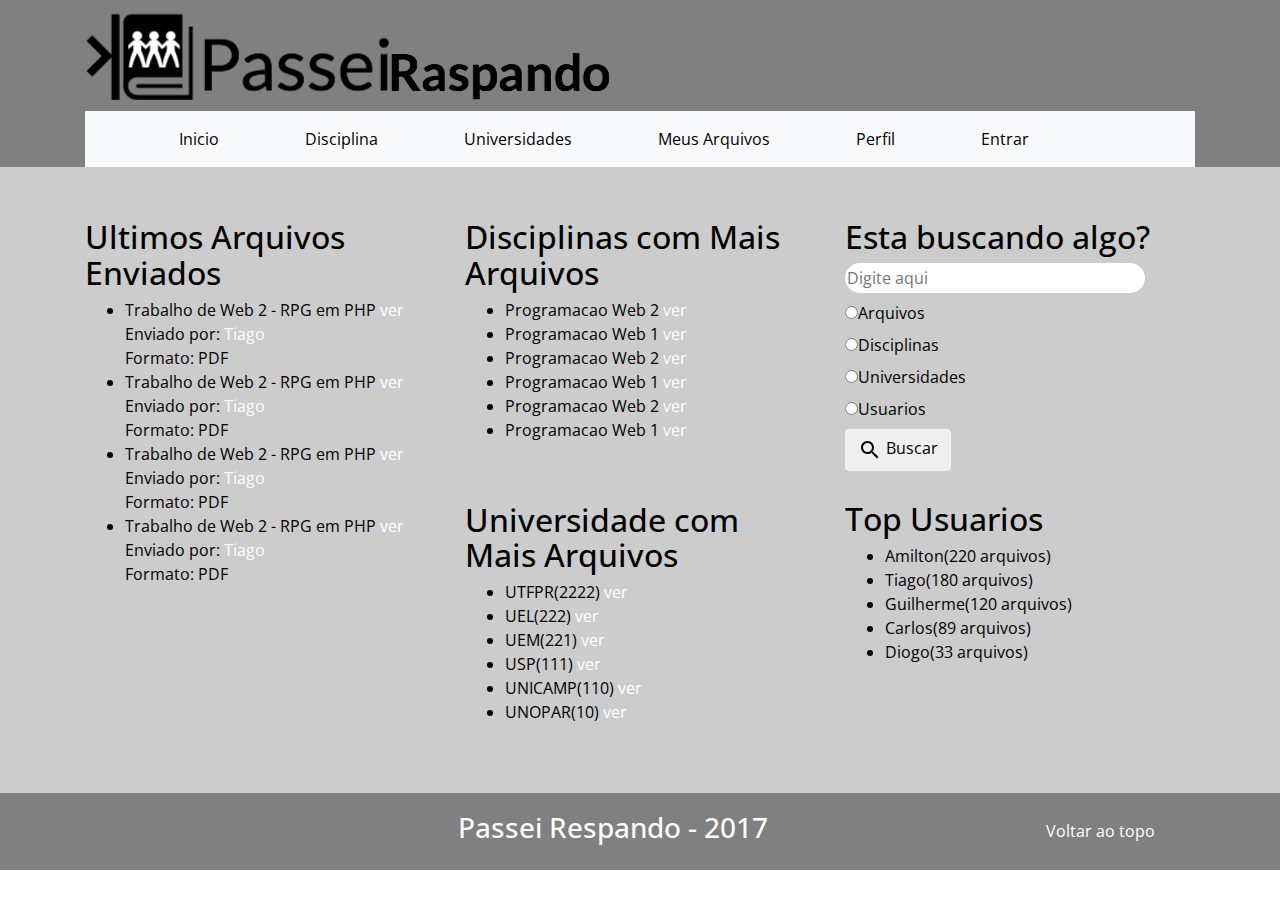
<file: telas/index.html>
<!DOCTYPE html>
<html>
<head>
	<meta charset="utf-8">
	<meta http-equiv="X-UA-Compatible" content="IE=edge">
	<title>Inicio</title>
	<link rel="stylesheet" href="../css/style.css">
	<link href="../node_modules/bootstrap/dist/css/bootstrap.min.css" rel="stylesheet">
	<link href="https://fonts.googleapis.com/css?family=Open+Sans" rel="stylesheet">

</head>
<body>
	<header id="header">
		<div class="container">
			<img src="../assets/images/logotipo-passei-raspando.png">
			<section >
				<nav class="navbar navbar-expand-lg navbar-light bg-light">
					<button class="navbar-toggler" type="button" data-toggle="collapse" data-target="#navbarSupportedContent" aria-controls="navbarSupportedContent" aria-expanded="false" aria-label="Toggle navigation">
        				<span class="navbar-toggler-icon"></span>
        			</button>
					<div class="collapse navbar-collapse" id="navbarSupportedContent">
        				<ul class="navbar-nav mr-auto">
				            <li class="nav-item active">
				            	<a class="nav-link" href="index.html">Inicio <span class="sr-only">(current)</span></a>
				            </li>
				            <li class="nav-item active">
				            	<a class="nav-link" href="disciplinas.html">Disciplina <span class="sr-only">(current)</span></a>
				            </li>
				            <li class="nav-item active">
				            	<a class="nav-link" href="universidades.html">Universidades <span class="sr-only">(current)</span></a>
				            </li>
				            <li class="nav-item active">
				            	<a class="nav-link" href="arquivos.html">Meus Arquivos <span class="sr-only">(current)</span></a>
				            </li>
				            <li class="nav-item active">
				            	<a class="nav-link" href="perfil.html">Perfil <span class="sr-only">(current)</span></a>
				            </li>
				            <li class="nav-item active">
				            	<a class="nav-link" href="login.html">Entrar <span class="sr-only">(current)</span></a>
				            </li>
        				</ul>
        			</div>
    			</nav>
			</section>
		</div>
	</header>

	<section id="miolo">
		<div class="container">
			<div class="row">
				<div class="col-lg-4" id="left">
						<h2>Ultimos Arquivos Enviados</h2>
						<ul>
							<li>Trabalho de Web 2 - RPG em PHP <a href="">ver</a>
								Enviado por: <a href="">Tiago</a>
								</br>Formato: PDF
							</li>
							<li>Trabalho de Web 2 - RPG em PHP <a href="">ver</a>
								Enviado por: <a href="">Tiago</a>
								</br>Formato: PDF
							</li>
							<li>Trabalho de Web 2 - RPG em PHP <a href="">ver</a>
								Enviado por: <a href="">Tiago</a>
								</br>Formato: PDF
							</li>
							<li>Trabalho de Web 2 - RPG em PHP <a href="">ver</a>
								Enviado por: <a href="">Tiago</a>
								</br>Formato: PDF
							</li>
						</ul>
				</div>
				<div class="col-lg-4" id="middle">
						<h2>Disciplinas com Mais Arquivos</h2>
						<ul>
							<li>Programacao Web 2 <a href="">ver</a></li>
							<li>Programacao Web 1 <a href="">ver</a></li>
							<li>Programacao Web 2 <a href="">ver</a></li>
							<li>Programacao Web 1 <a href="">ver</a></li>
							<li>Programacao Web 2 <a href="">ver</a></li>
							<li>Programacao Web 1 <a href="">ver</a></li>
						</ul>
						<h2 class="under-text1">Universidade com Mais Arquivos</h2>
						<ul>
							<li>UTFPR(2222) <a href="">ver</a></li>
							<li>UEL(222) <a href="">ver</a></li>
							<li>UEM(221) <a href="">ver</a></li>
							<li>USP(111) <a href="">ver</a></li>
							<li>UNICAMP(110) <a href="">ver</a></li>
							<li>UNOPAR(10) <a href="">ver</a></li>
						</ul>
				</div>
				<div class="col-lg-4" id="right">
						<h2>Esta buscando algo?</h2>
						<form class="navbar-search pull-left">
	  						<input type="text" class="search-query" placeholder="Digite aqui">
						</form>

						<div class="radio">
	  						<label><input type="radio" name="optradio">Arquivos</label>
						</div>
						<div class="radio">
	  						<label><input type="radio" name="optradio">Disciplinas</label>
						</div>
						<div class="radio">
	  						<label><input type="radio" name="optradio">Universidades</label>
						</div>
						<div class="radio">
	  						<label><input type="radio" name="optradio">Usuarios</label>
						</div>
						<button type="button" class="btn btn-default"><img src="../assets/svgs/busca.svg">  Buscar</button>
						<h2 class="under-text2">Top Usuarios</h2>
						<ul>
							<li>Amilton(220 arquivos)</li>
							<li>Tiago(180 arquivos)</li>
							<li>Guilherme(120 arquivos)</li>
							<li>Carlos(89 arquivos)</li>
							<li>Diogo(33 arquivos)</li>
						</ul>
				</div>
			</div>
		</div>
	</section>

	<footer>
		<div class="container">
			<div id="pe">
				<h3 id="footer-text">Passei Respando - 2017</h3>
				<a href="" id="go-top">Voltar ao topo</a>
			</div>
		</div>
	</footer>
</body>
</html>
</file>
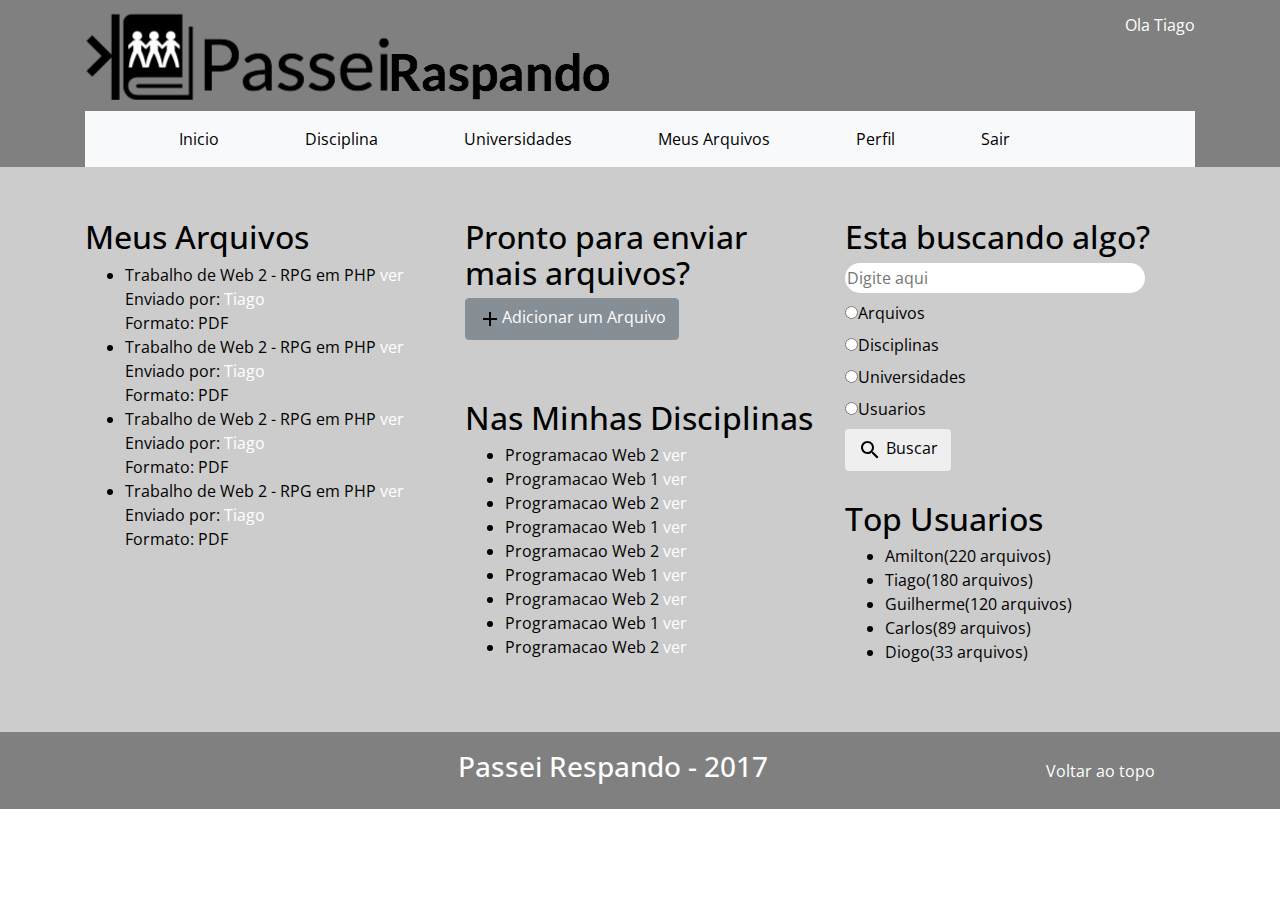
<file: telas/arquivos.html>
<!DOCTYPE html>
<html>
<head>
	<meta charset="utf-8">
	<meta http-equiv="X-UA-Compatible" content="IE=edge">
	<title>Universidades</title>
	<link rel="stylesheet" href="../css/style.css">
	<link href="../node_modules/bootstrap/dist/css/bootstrap.min.css" rel="stylesheet">
	<link href="https://fonts.googleapis.com/css?family=Open+Sans" rel="stylesheet">

</head>
<body>
	<header id="header">
		<div class="container">
			<img src="../assets/images/logotipo-passei-raspando.png">
			<p id="user">Ola Tiago</p>
			<section >
				<nav class="navbar navbar-expand-lg navbar-light bg-light">
					<button class="navbar-toggler" type="button" data-toggle="collapse" data-target="#navbarSupportedContent" aria-controls="navbarSupportedContent" aria-expanded="false" aria-label="Toggle navigation">
        				<span class="navbar-toggler-icon"></span>
        			</button>
					<div class="collapse navbar-collapse" id="navbarSupportedContent">
        				<ul class="navbar-nav mr-auto">
				            <li class="nav-item active">
				            	<a class="nav-link" href="index.html">Inicio <span class="sr-only">(current)</span></a>
				            </li>
				            <li class="nav-item active">
				            	<a class="nav-link" href="disciplinas.html">Disciplina <span class="sr-only">(current)</span></a>
				            </li>
				            <li class="nav-item active">
				            	<a class="nav-link" href="universidades.html">Universidades <span class="sr-only">(current)</span></a>
				            </li>
				            <li class="nav-item active">
				            	<a class="nav-link" href="arquivos.html">Meus Arquivos <span class="sr-only">(current)</span></a>
				            </li>
				            <li class="nav-item active">
				            	<a class="nav-link" href="perfil.html">Perfil <span class="sr-only">(current)</span></a>
				            </li>
				            <li class="nav-item active">
				            	<a class="nav-link" href="login.html">Sair <span class="sr-only">(current)</span></a>
				            </li>
        				</ul>
        			</div>
    			</nav>
			</section>
		</div>
	</header>

	<section id="miolo">
		<div class="container">
			<div class="row">
				<div class="col-lg-4" id="left">
					<h2>Meus Arquivos</h2>
						<ul>
							<li>Trabalho de Web 2 - RPG em PHP <a href="">ver</a>
								Enviado por: <a href="">Tiago</a>
								</br>Formato: PDF
							</li>
							<li>Trabalho de Web 2 - RPG em PHP <a href="">ver</a>
								Enviado por: <a href="">Tiago</a>
								</br>Formato: PDF
							</li>
							<li>Trabalho de Web 2 - RPG em PHP <a href="">ver</a>
								Enviado por: <a href="">Tiago</a>
								</br>Formato: PDF
							</li>
							<li>Trabalho de Web 2 - RPG em PHP <a href="">ver</a>
								Enviado por: <a href="">Tiago</a>
								</br>Formato: PDF
							</li>
						</ul>
				</div>
				<div class="col-lg-4" id="middle">
						<h2>Pronto para enviar mais arquivos?</h2>
						<button type="button" class="btn btn-secondary"><img src="../assets/svgs/adicionar.svg">Adicionar um Arquivo</button>
						<h2 class="under-text1">Nas Minhas Disciplinas</h2>
						<ul>
							<li>Programacao Web 2 <a href="">ver</a></li>
							<li>Programacao Web 1 <a href="">ver</a></li>
							<li>Programacao Web 2 <a href="">ver</a></li>
							<li>Programacao Web 1 <a href="">ver</a></li>
							<li>Programacao Web 2 <a href="">ver</a></li>
							<li>Programacao Web 1 <a href="">ver</a></li>
							<li>Programacao Web 2 <a href="">ver</a></li>
							<li>Programacao Web 1 <a href="">ver</a></li>
							<li>Programacao Web 2 <a href="">ver</a></li>
						</ul>
				</div>
				<div class="col-lg-4" id="right">
						<h2>Esta buscando algo?</h2>
						<form class="navbar-search pull-left">
	  						<input type="text" class="search-query" placeholder="Digite aqui">
						</form>

						<div class="radio">
	  						<label><input type="radio" name="optradio">Arquivos</label>
						</div>
						<div class="radio">
	  						<label><input type="radio" name="optradio">Disciplinas</label>
						</div>
						<div class="radio">
	  						<label><input type="radio" name="optradio">Universidades</label>
						</div>
						<div class="radio">
	  						<label><input type="radio" name="optradio">Usuarios</label>
						</div>
						<button type="button" class="btn btn-default"><img src="../assets/svgs/busca.svg">  Buscar</button>
						<h2 class="under-text2">Top Usuarios</h2>
						<ul>
							<li>Amilton(220 arquivos)</li>
							<li>Tiago(180 arquivos)</li>
							<li>Guilherme(120 arquivos)</li>
							<li>Carlos(89 arquivos)</li>
							<li>Diogo(33 arquivos)</li>
						</ul>
				</div>
			</div>
		</div>
	</section>

	<footer>
		<div class="container">
			<div id="pe">
				<h3 id="footer-text">Passei Respando - 2017</h3>
				<a href="" id="go-top">Voltar ao topo</a>
			</div>
		</div>
	</footer>
</body>
</html>
</file>
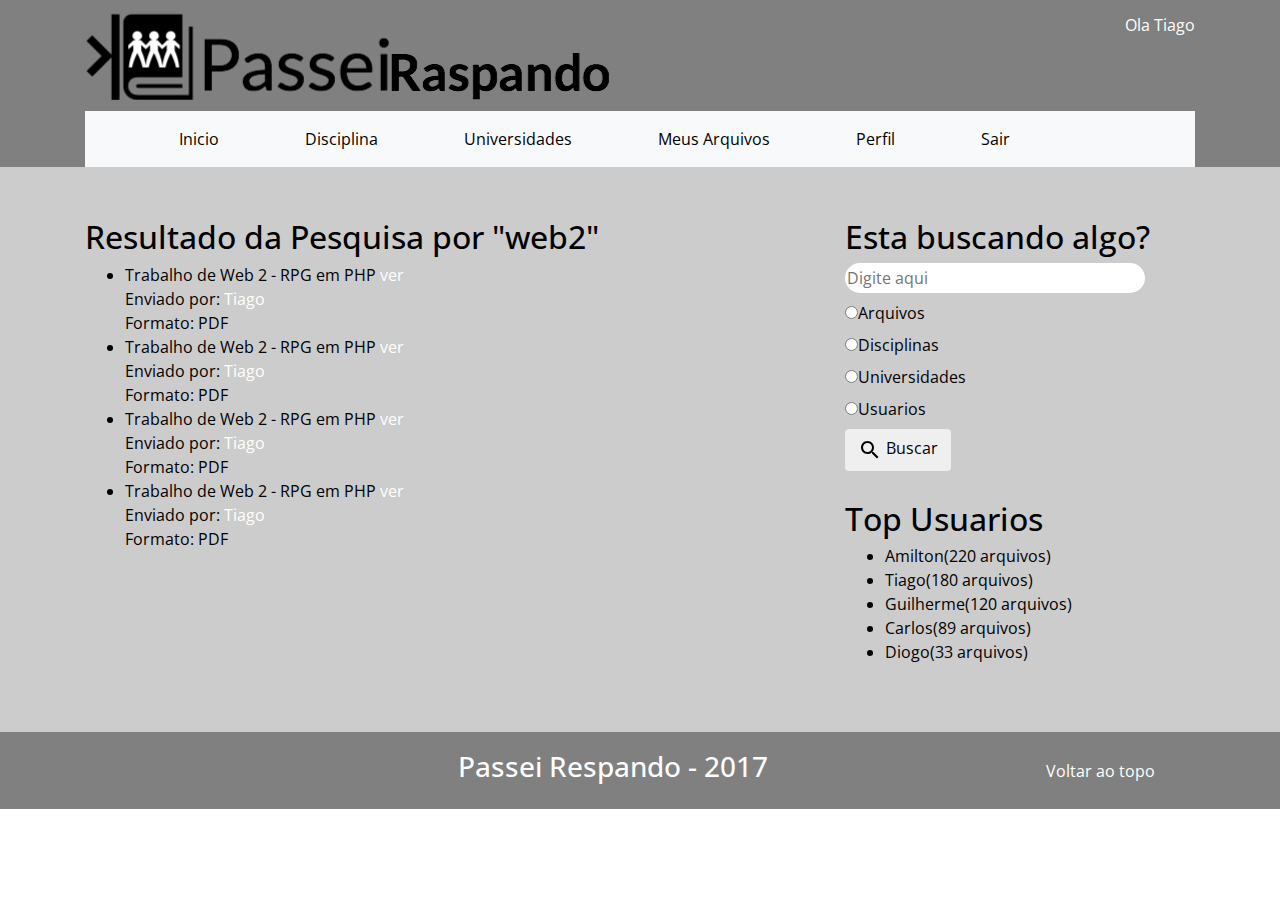
<file: telas/busca.html>
<!DOCTYPE html>
<html>
<head>
	<meta charset="utf-8">
	<meta http-equiv="X-UA-Compatible" content="IE=edge">
	<title>Busca</title>
	<link rel="stylesheet" href="../css/style.css">
	<link href="../node_modules/bootstrap/dist/css/bootstrap.min.css" rel="stylesheet">
	<link href="https://fonts.googleapis.com/css?family=Open+Sans" rel="stylesheet">

</head>
<body>
	<header id="header">
		<div class="container">
			<img src="../assets/images/logotipo-passei-raspando.png">
			<p id="user">Ola Tiago</p>
			<section >
				<nav class="navbar navbar-expand-lg navbar-light bg-light">
					<button class="navbar-toggler" type="button" data-toggle="collapse" data-target="#navbarSupportedContent" aria-controls="navbarSupportedContent" aria-expanded="false" aria-label="Toggle navigation">
        				<span class="navbar-toggler-icon"></span>
        			</button>
					<div class="collapse navbar-collapse" id="navbarSupportedContent">
        				<ul class="navbar-nav mr-auto">
				            <li class="nav-item active">
				            	<a class="nav-link" href="index.html">Inicio <span class="sr-only">(current)</span></a>
				            </li>
				            <li class="nav-item active">
				            	<a class="nav-link" href="disciplinas.html">Disciplina <span class="sr-only">(current)</span></a>
				            </li>
				            <li class="nav-item active">
				            	<a class="nav-link" href="universidades.html">Universidades <span class="sr-only">(current)</span></a>
				            </li>
				            <li class="nav-item active">
				            	<a class="nav-link" href="arquivos.html">Meus Arquivos <span class="sr-only">(current)</span></a>
				            </li>
				            <li class="nav-item active">
				            	<a class="nav-link" href="perfil.html">Perfil <span class="sr-only">(current)</span></a>
				            </li>
				            <li class="nav-item active">
				            	<a class="nav-link" href="login.html">Sair <span class="sr-only">(current)</span></a>
				            </li>
        				</ul>
        			</div>
    			</nav>
			</section>
		</div>
	</header>

	<section id="miolo">
		<div class="container">
			<div class="row">
				<div class="col-lg-8" id="left">
					<h2>Resultado da Pesquisa por "web2"</h2>
						<ul>
							<li>Trabalho de Web 2 - RPG em PHP <a href="">ver</a>
								</br>Enviado por: <a href="">Tiago</a>
								</br>Formato: PDF
							</li>
							<li>Trabalho de Web 2 - RPG em PHP <a href="">ver</a>
								</br>Enviado por: <a href="">Tiago</a>
								</br>Formato: PDF
							</li>
							<li>Trabalho de Web 2 - RPG em PHP <a href="">ver</a>
								</br>Enviado por: <a href="">Tiago</a>
								</br>Formato: PDF
							</li>
							<li>Trabalho de Web 2 - RPG em PHP <a href="">ver</a>
								</br>Enviado por: <a href="">Tiago</a>
								</br>Formato: PDF
							</li>
						</ul>
				</div>
				<div class="col-lg-4" id="right">
						<h2>Esta buscando algo?</h2>
						<form class="navbar-search pull-left">
	  						<input type="text" class="search-query" placeholder="Digite aqui">
						</form>

						<div class="radio">
	  						<label><input type="radio" name="optradio">Arquivos</label>
						</div>
						<div class="radio">
	  						<label><input type="radio" name="optradio">Disciplinas</label>
						</div>
						<div class="radio">
	  						<label><input type="radio" name="optradio">Universidades</label>
						</div>
						<div class="radio">
	  						<label><input type="radio" name="optradio">Usuarios</label>
						</div>
						<button type="button" class="btn btn-default"><img src="../assets/svgs/busca.svg">  Buscar</button>
						<h2 class="under-text2">Top Usuarios</h2>
						<ul>
							<li>Amilton(220 arquivos)</li>
							<li>Tiago(180 arquivos)</li>
							<li>Guilherme(120 arquivos)</li>
							<li>Carlos(89 arquivos)</li>
							<li>Diogo(33 arquivos)</li>
						</ul>
				</div>
			</div>
		</div>
	</section>

	<footer>
		<div class="container">
			<div id="pe">
				<h3 id="footer-text">Passei Respando - 2017</h3>
				<a href="" id="go-top">Voltar ao topo</a>
			</div>
		</div>
	</footer>
</body>
</html>
</file>
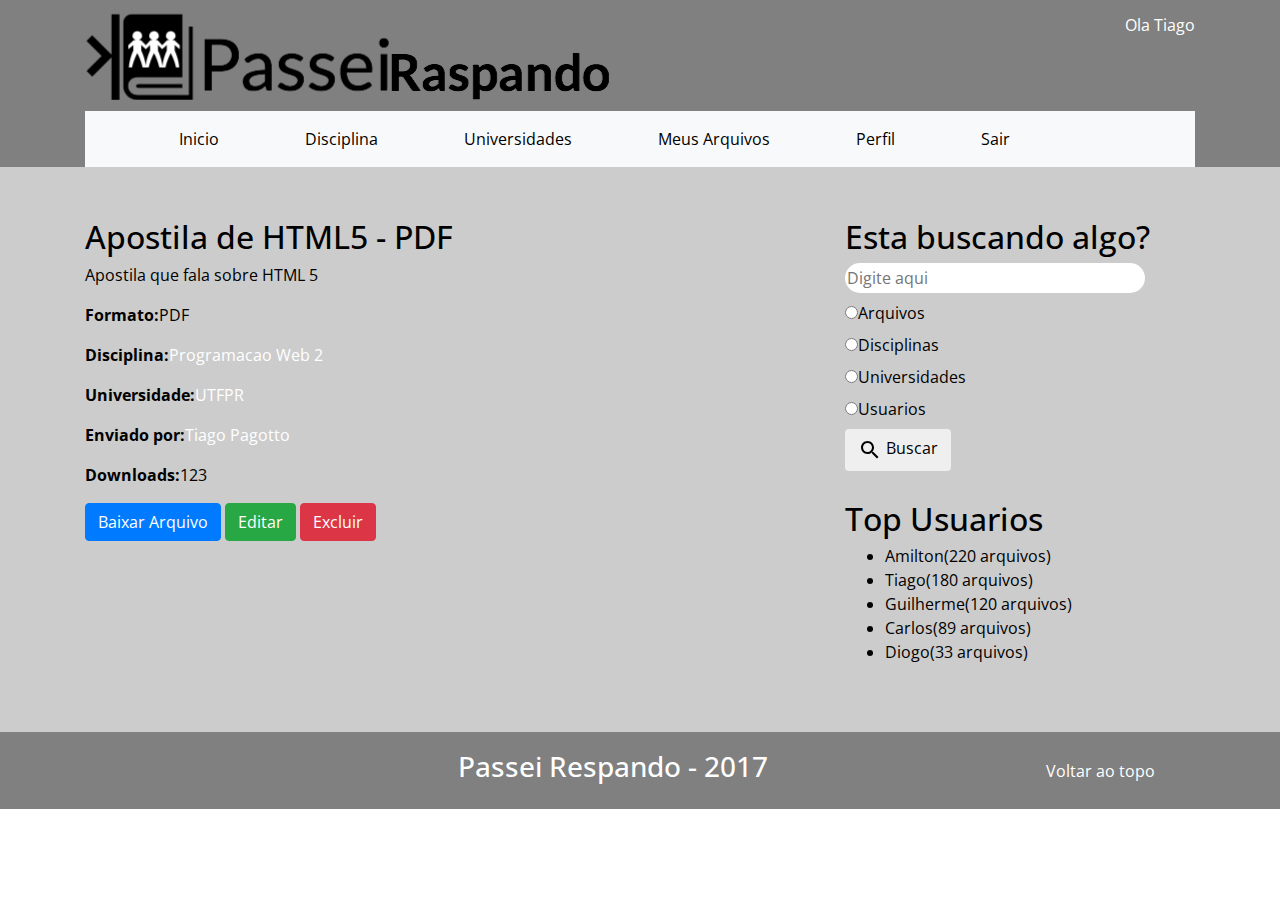
<file: telas/detalhe_arquivo.html>
<!DOCTYPE html>
<html>
<head>
	<meta charset="utf-8">
	<meta http-equiv="X-UA-Compatible" content="IE=edge">
	<title>Detalhes Arquivos</title>
	<link rel="stylesheet" href="../css/style.css">
	<link href="../node_modules/bootstrap/dist/css/bootstrap.min.css" rel="stylesheet">
	<link href="https://fonts.googleapis.com/css?family=Open+Sans" rel="stylesheet">

</head>
<body>
	<header id="header">
		<div class="container">
			<img src="../assets/images/logotipo-passei-raspando.png">
			<p id="user">Ola Tiago</p>
			<section >
				<nav class="navbar navbar-expand-lg navbar-light bg-light">
					<button class="navbar-toggler" type="button" data-toggle="collapse" data-target="#navbarSupportedContent" aria-controls="navbarSupportedContent" aria-expanded="false" aria-label="Toggle navigation">
        				<span class="navbar-toggler-icon"></span>
        			</button>
					<div class="collapse navbar-collapse" id="navbarSupportedContent">
        				<ul class="navbar-nav mr-auto">
				            <li class="nav-item active">
				            	<a class="nav-link" href="index.html">Inicio <span class="sr-only">(current)</span></a>
				            </li>
				            <li class="nav-item active">
				            	<a class="nav-link" href="disciplinas.html">Disciplina <span class="sr-only">(current)</span></a>
				            </li>
				            <li class="nav-item active">
				            	<a class="nav-link" href="universidades.html">Universidades <span class="sr-only">(current)</span></a>
				            </li>
				            <li class="nav-item active">
				            	<a class="nav-link" href="arquivos.html">Meus Arquivos <span class="sr-only">(current)</span></a>
				            </li>
				            <li class="nav-item active">
				            	<a class="nav-link" href="perfil.html">Perfil <span class="sr-only">(current)</span></a>
				            </li>
				            <li class="nav-item active">
				            	<a class="nav-link" href="login.html">Sair <span class="sr-only">(current)</span></a>
				            </li>
        				</ul>
        			</div>
    			</nav>
			</section>
		</div>
	</header>

	<section id="miolo">
		<div class="container">
			<div class="row">
				<div class="col-lg-8" id="left">
					<h2>Apostila de HTML5 - PDF</h2>
					<p>Apostila que fala sobre HTML 5</p>
					<p><b>Formato:</b>PDF</p>
					<p><b>Disciplina:</b><a href="">Programacao Web 2</a></p>
					<p><b>Universidade:</b><a href="">UTFPR</a></p>
					<p><b>Enviado por:</b><a href="">Tiago Pagotto</a></p>
					<p><b>Downloads:</b>123</p>
					<button type="button" class="btn btn-primary">Baixar Arquivo</button>
					<button type="button" class="btn btn-success">Editar</button>
					<button type="button" class="btn btn-danger">Excluir</button>
				</div>
				<div class="col-lg-4" id="right">
						<h2>Esta buscando algo?</h2>
						<form class="navbar-search pull-left">
	  						<input type="text" class="search-query" placeholder="Digite aqui">
						</form>

						<div class="radio">
	  						<label><input type="radio" name="optradio">Arquivos</label>
						</div>
						<div class="radio">
	  						<label><input type="radio" name="optradio">Disciplinas</label>
						</div>
						<div class="radio">
	  						<label><input type="radio" name="optradio">Universidades</label>
						</div>
						<div class="radio">
	  						<label><input type="radio" name="optradio">Usuarios</label>
						</div>
						<button type="button" class="btn btn-default"><img src="../assets/svgs/busca.svg">  Buscar</button>
						<h2 class="under-text2">Top Usuarios</h2>
						<ul>
							<li>Amilton(220 arquivos)</li>
							<li>Tiago(180 arquivos)</li>
							<li>Guilherme(120 arquivos)</li>
							<li>Carlos(89 arquivos)</li>
							<li>Diogo(33 arquivos)</li>
						</ul>
				</div>
			</div>
		</div>
	</section>

	<footer>
		<div class="container">
			<div id="pe">
				<h3 id="footer-text">Passei Respando - 2017</h3>
				<a href="" id="go-top">Voltar ao topo</a>
			</div>
		</div>
	</footer>
</body>
</html>
</file>
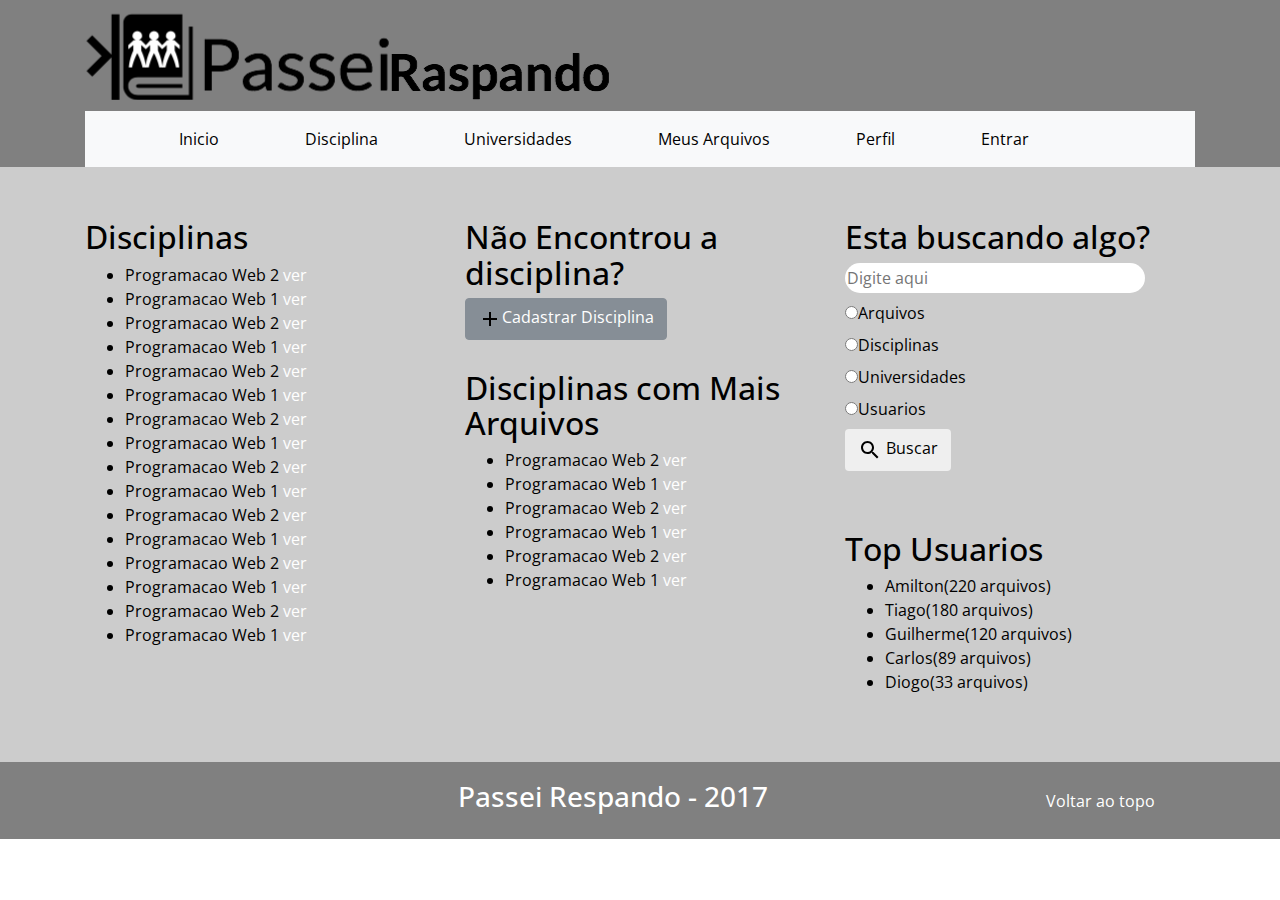
<file: telas/disciplinas.html>
<!DOCTYPE html>
<html>
<head>
	<meta charset="utf-8">
	<meta http-equiv="X-UA-Compatible" content="IE=edge">
	<title>Disciplinas</title>
	<link rel="stylesheet" href="../css/style.css">
	<link href="../node_modules/bootstrap/dist/css/bootstrap.min.css" rel="stylesheet">
	<link href="https://fonts.googleapis.com/css?family=Open+Sans" rel="stylesheet">

</head>
<body>
	<header id="header">
		<div class="container">
			<img src="../assets/images/logotipo-passei-raspando.png">
			<section >
				<nav class="navbar navbar-expand-lg navbar-light bg-light">
					<button class="navbar-toggler" type="button" data-toggle="collapse" data-target="#navbarSupportedContent" aria-controls="navbarSupportedContent" aria-expanded="false" aria-label="Toggle navigation">
        				<span class="navbar-toggler-icon"></span>
        			</button>
					<div class="collapse navbar-collapse" id="navbarSupportedContent">
        				<ul class="navbar-nav mr-auto">
				            <li class="nav-item active">
				            	<a class="nav-link" href="index.html">Inicio <span class="sr-only">(current)</span></a>
				            </li>
				            <li class="nav-item active">
				            	<a class="nav-link" href="disciplinas.html">Disciplina <span class="sr-only">(current)</span></a>
				            </li>
				            <li class="nav-item active">
				            	<a class="nav-link" href="universidades.html">Universidades <span class="sr-only">(current)</span></a>
				            </li>
				            <li class="nav-item active">
				            	<a class="nav-link" href="arquivos.html">Meus Arquivos <span class="sr-only">(current)</span></a>
				            </li>
				            <li class="nav-item active">
				            	<a class="nav-link" href="perfil.html">Perfil <span class="sr-only">(current)</span></a>
				            </li>
				            <li class="nav-item active">
				            	<a class="nav-link" href="login.html">Entrar <span class="sr-only">(current)</span></a>
				            </li>
        				</ul>
        			</div>
    			</nav>
			</section>
		</div>
	</header>

	<section id="miolo">
		<div class="container">
			<div class="row">
				<div class="col-lg-4" id="left">
					<h2>Disciplinas</h2>
						<ul>
							<li>Programacao Web 2 <a href="">ver</a></li>
							<li>Programacao Web 1 <a href="">ver</a></li>
							<li>Programacao Web 2 <a href="">ver</a></li>
							<li>Programacao Web 1 <a href="">ver</a></li>
							<li>Programacao Web 2 <a href="">ver</a></li>
							<li>Programacao Web 1 <a href="">ver</a></li>
							<li>Programacao Web 2 <a href="">ver</a></li>
							<li>Programacao Web 1 <a href="">ver</a></li>
							<li>Programacao Web 2 <a href="">ver</a></li>
							<li>Programacao Web 1 <a href="">ver</a></li>
							<li>Programacao Web 2 <a href="">ver</a></li>
							<li>Programacao Web 1 <a href="">ver</a></li>
							<li>Programacao Web 2 <a href="">ver</a></li>
							<li>Programacao Web 1 <a href="">ver</a></li>
							<li>Programacao Web 2 <a href="">ver</a></li>
							<li>Programacao Web 1 <a href="">ver</a></li>
						</ul>
				</div>
				<div class="col-lg-4" id="middle">
						<h2>Não Encontrou a disciplina?</h2>
						<button type="button" class="btn btn-secondary"><img src="../assets/svgs/adicionar.svg">Cadastrar Disciplina</button>
						<h2 class="under-text2">Disciplinas com Mais Arquivos</h2>
						<ul>
							<li>Programacao Web 2 <a href="">ver</a></li>
							<li>Programacao Web 1 <a href="">ver</a></li>
							<li>Programacao Web 2 <a href="">ver</a></li>
							<li>Programacao Web 1 <a href="">ver</a></li>
							<li>Programacao Web 2 <a href="">ver</a></li>
							<li>Programacao Web 1 <a href="">ver</a></li>
						</ul>
				</div>
				<div class="col-lg-4" id="right">
						<h2>Esta buscando algo?</h2>
						<form class="navbar-search pull-left">
	  						<input type="text" class="search-query" placeholder="Digite aqui">
						</form>

						<div class="radio">
	  						<label><input type="radio" name="optradio">Arquivos</label>
						</div>
						<div class="radio">
	  						<label><input type="radio" name="optradio">Disciplinas</label>
						</div>
						<div class="radio">
	  						<label><input type="radio" name="optradio">Universidades</label>
						</div>
						<div class="radio">
	  						<label><input type="radio" name="optradio">Usuarios</label>
						</div>
						<button type="button" class="btn btn-default"><img src="../assets/svgs/busca.svg">  Buscar</button>
						<h2 class="under-text1">Top Usuarios</h2>
						<ul>
							<li>Amilton(220 arquivos)</li>
							<li>Tiago(180 arquivos)</li>
							<li>Guilherme(120 arquivos)</li>
							<li>Carlos(89 arquivos)</li>
							<li>Diogo(33 arquivos)</li>
						</ul>
				</div>
			</div>
		</div>
	</section>

	<footer>
		<div class="container">
			<div id="pe">
				<h3 id="footer-text">Passei Respando - 2017</h3>
				<a href="" id="go-top">Voltar ao topo</a>
			</div>
		</div>
	</footer>
</body>
</html>
</file>
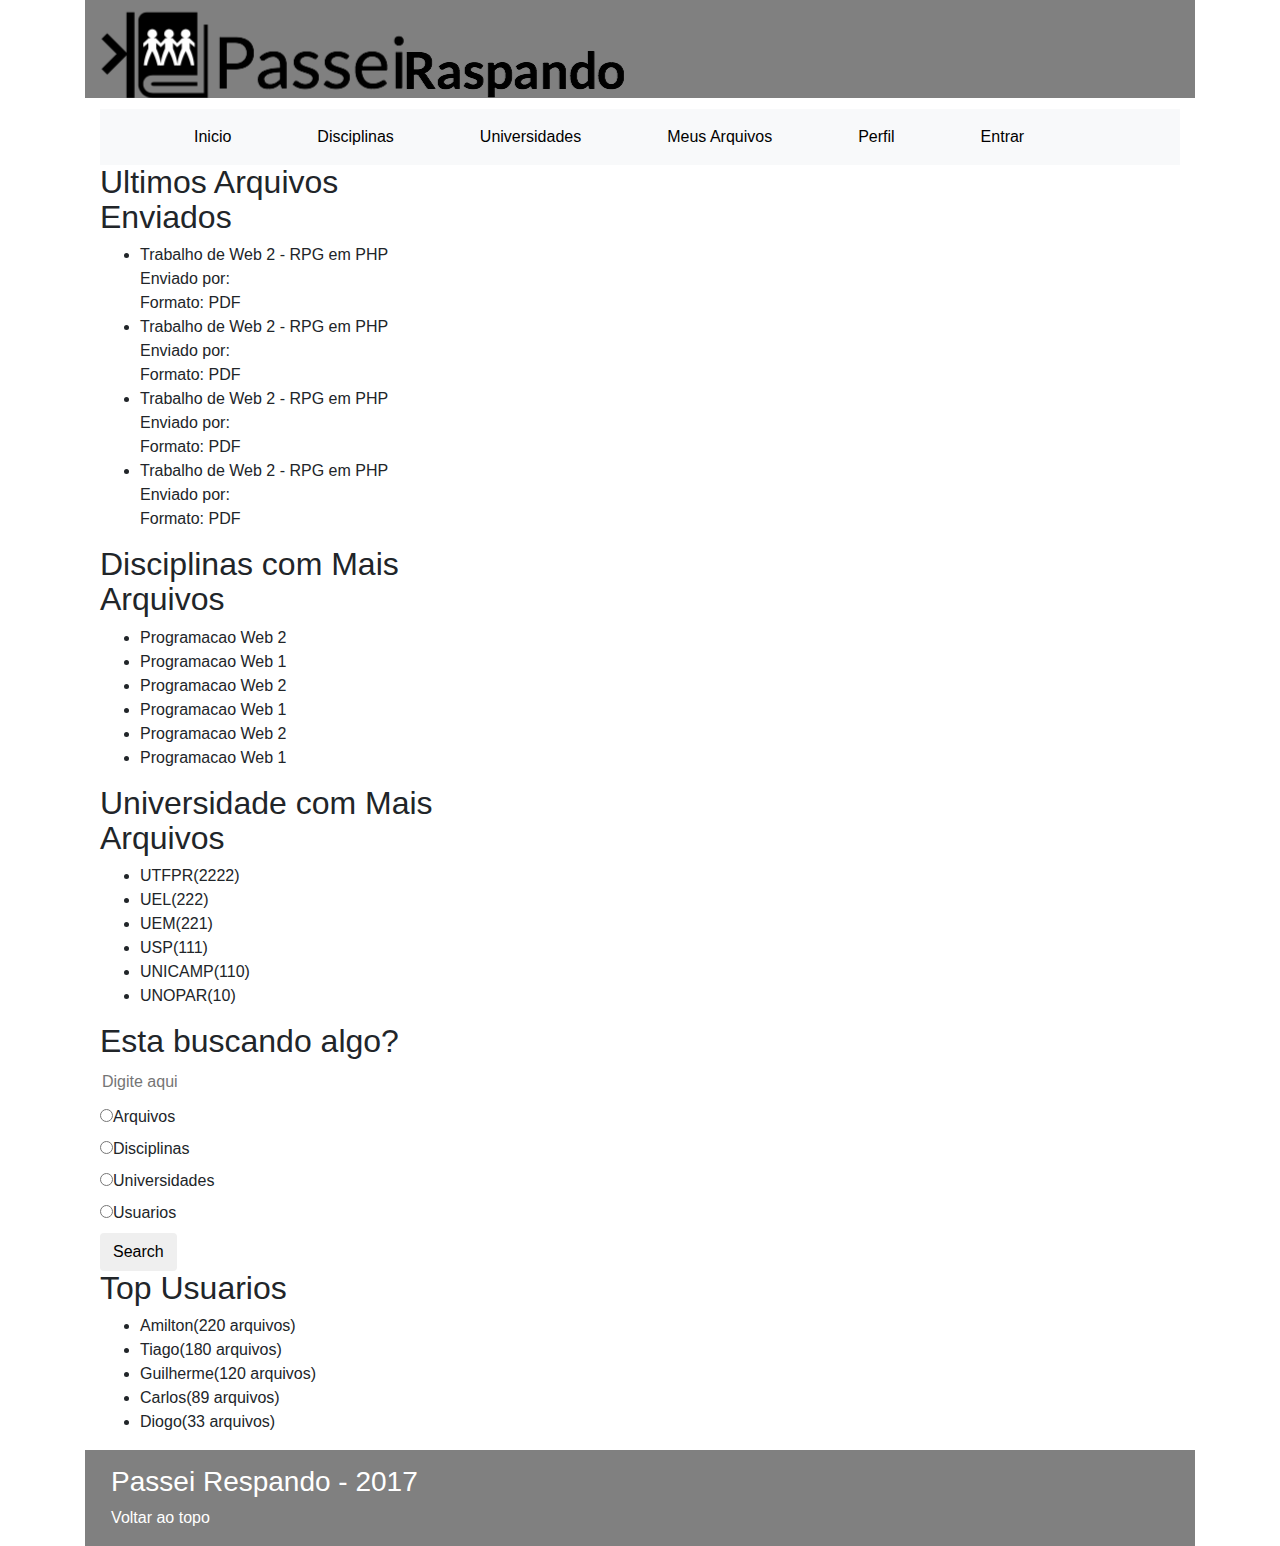
<file: telas/inicio.html>
<!DOCTYPE html>
<html>
<head>
	<meta charset="utf-8">
	<meta http-equiv="X-UA-Compatible" content="IE=edge">
	<title></title>
	<link rel="stylesheet" href="../css/style.css">
	<link href="../node_modules/bootstrap/dist/css/bootstrap.min.css" rel="stylesheet">

</head>
<body>
	<div class="container" id="corpo">
		<header id="header">
			<div class="container">
				<img src="../assets/images/logotipo-passei-raspando.png">
			</div>
		</header>

		<section id="menu">
			<div class="container">
				<nav class="navbar navbar-expand-lg navbar-light bg-light">
				<button class="navbar-toggler" type="button" data-toggle="collapse" data-target="#navbarSupportedContent" aria-controls="navbarSupportedContent" aria-expanded="false" aria-label="Toggle navigation">
					<span class="navbar-toggler-icon"></span>
		  		</button>
					<div class="collapse navbar-collapse" id="navbarSupportedContent">
						<ul class="navbar-nav mr-auto">
			  				<li class="nav-item active">
								<a class="nav-link" href="#">Inicio <span class="sr-only">(current)</span></a>
			  				</li>
			  				<li class="nav-item active">
								<a class="nav-link" href="#">Disciplinas <span class="sr-only">(current)</span></a>
			  				</li>
			  				<li class="nav-item active">
								<a class="nav-link" href="#">Universidades <span class="sr-only">(current)</span></a>
			  				</li>
			  				<li class="nav-item active">
								<a class="nav-link" href="#">Meus Arquivos <span class="sr-only">(current)</span></a>
			  				</li>
			  				<li class="nav-item active">
								<a class="nav-link" href="#">Perfil <span class="sr-only">(current)</span></a>
			  				</li>
			  				<li class="nav-item active">
								<a class="nav-link" href="#">Entrar <span class="sr-only">(current)</span></a>
			  				</li>
						</ul>
		  			</div>
				</nav>
			</div>
		</section>

		<section id="files">
			<div class="container">
				<div class="row">
					<div class="col-lg-4 col-md-4 col-sm-12 col-xs-12">
						<h2>Ultimos Arquivos Enviados</h2>
						<ul>
							<li>Trabalho de Web 2 - RPG em PHP <a href="">ver</a>
								Enviado por: <a href="">Tiago</a>
								</br>Formato: PDF
							</li>
							<li>Trabalho de Web 2 - RPG em PHP <a href="">ver</a>
								Enviado por: <a href="">Tiago</a>
								</br>Formato: PDF
							</li>
							<li>Trabalho de Web 2 - RPG em PHP <a href="">ver</a>
								Enviado por: <a href="">Tiago</a>
								</br>Formato: PDF
							</li>
							<li>Trabalho de Web 2 - RPG em PHP <a href="">ver</a>
								Enviado por: <a href="">Tiago</a>
								</br>Formato: PDF
							</li>

						</ul>
					</div>
				</div>
			</div>
		</section>

		<section id="subjects">
			<div class="container">
				<div class="row">
					<div class="col-lg-4 col-md-4 col-sm-12 col-xs-12">
						<h2>Disciplinas com Mais Arquivos</h2>
						<ul>
							<li>Programacao Web 2 <a href="">ver</a></li>
							<li>Programacao Web 1 <a href="">ver</a></li>
							<li>Programacao Web 2 <a href="">ver</a></li>
							<li>Programacao Web 1 <a href="">ver</a></li>
							<li>Programacao Web 2 <a href="">ver</a></li>
							<li>Programacao Web 1 <a href="">ver</a></li>
						</ul>
						<h2>Universidade com Mais Arquivos</h2>
						<ul>
							<li>UTFPR(2222) <a href="">ver</a></li>
							<li>UEL(222) <a href="">ver</a></li>
							<li>UEM(221) <a href="">ver</a></li>
							<li>USP(111) <a href="">ver</a></li>
							<li>UNICAMP(110) <a href="">ver</a></li>
							<li>UNOPAR(10) <a href="">ver</a></li>
						</ul>
					</div>
				</div>
			</div>
		</section>

		<section id="search">
			<div class="container">
				<div class="row">
					<div class="col-lg-4 col-md-4 col-sm-12 col-xs-12">
						<h2>Esta buscando algo?</h2>
						<form class="navbar-search pull-left">
	  						<input type="text" class="search-query" placeholder="Digite aqui">
						</form>

						<div class="radio">
	  						<label><input type="radio" name="optradio">Arquivos</label>
						</div>
						<div class="radio">
	  						<label><input type="radio" name="optradio">Disciplinas</label>
						</div>
						<div class="radio">
	  						<label><input type="radio" name="optradio">Universidades</label>
						</div>
						<div class="radio">
	  						<label><input type="radio" name="optradio">Usuarios</label>
						</div>
						<button type="button" class="btn btn-default">
	      					<span class="glyphicon glyphicon-search"></span> Search
	    				</button>
						<h2>Top Usuarios</h2>
						<ul>
							<li>Amilton(220 arquivos)</li>
							<li>Tiago(180 arquivos)</li>
							<li>Guilherme(120 arquivos)</li>
							<li>Carlos(89 arquivos)</li>
							<li>Diogo(33 arquivos)</li>
						</ul>
					</div>
				</div>
			</div>
		</section>

		<footer>
			<div class="container">
				<h3>Passei Respando - 2017</h3>
				<a href="">Voltar ao topo</a>
			</div>
		</footer>
	</div>
</body>
</html>
</file>
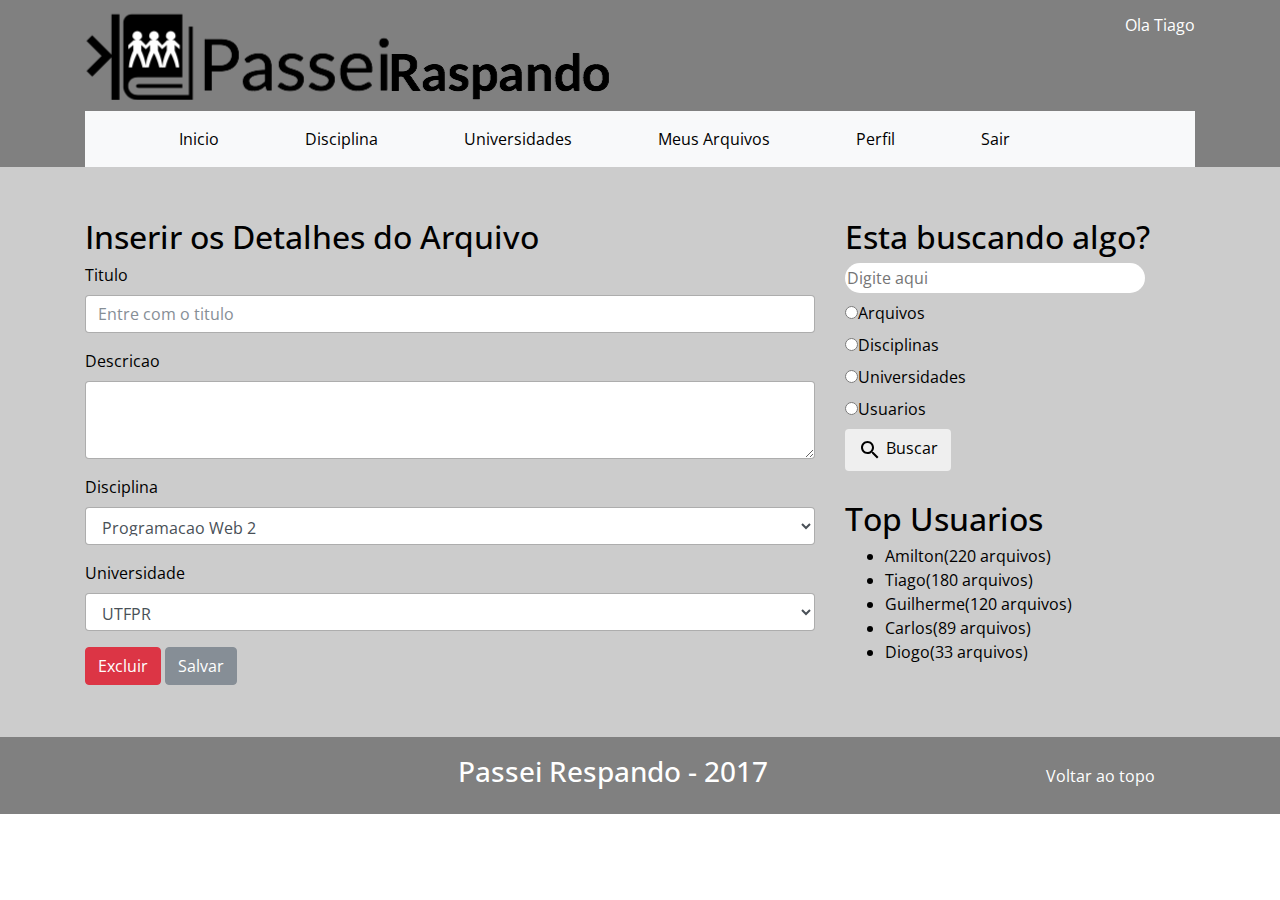
<file: telas/inserir_arquivo.html>
<!DOCTYPE html>
<html>
<head>
	<meta charset="utf-8">
	<meta http-equiv="X-UA-Compatible" content="IE=edge">
	<title>Inserir Arquivos</title>
	<link rel="stylesheet" href="../css/style.css">
	<link href="../node_modules/bootstrap/dist/css/bootstrap.min.css" rel="stylesheet">
	<link href="https://fonts.googleapis.com/css?family=Open+Sans" rel="stylesheet">

</head>
<body>
	<header id="header">
		<div class="container">
			<img src="../assets/images/logotipo-passei-raspando.png">
			<p id="user">Ola Tiago</p>
			<section >
				<nav class="navbar navbar-expand-lg navbar-light bg-light">
					<button class="navbar-toggler" type="button" data-toggle="collapse" data-target="#navbarSupportedContent" aria-controls="navbarSupportedContent" aria-expanded="false" aria-label="Toggle navigation">
        				<span class="navbar-toggler-icon"></span>
        			</button>
					<div class="collapse navbar-collapse" id="navbarSupportedContent">
        				<ul class="navbar-nav mr-auto">
				            <li class="nav-item active">
				            	<a class="nav-link" href="index.html">Inicio <span class="sr-only">(current)</span></a>
				            </li>
				            <li class="nav-item active">
				            	<a class="nav-link" href="disciplinas.html">Disciplina <span class="sr-only">(current)</span></a>
				            </li>
				            <li class="nav-item active">
				            	<a class="nav-link" href="universidades.html">Universidades <span class="sr-only">(current)</span></a>
				            </li>
				            <li class="nav-item active">
				            	<a class="nav-link" href="arquivos.html">Meus Arquivos <span class="sr-only">(current)</span></a>
				            </li>
				            <li class="nav-item active">
				            	<a class="nav-link" href="perfil.html">Perfil <span class="sr-only">(current)</span></a>
				            </li>
				            <li class="nav-item active">
				            	<a class="nav-link" href="login.html">Sair <span class="sr-only">(current)</span></a>
				            </li>
        				</ul>
        			</div>
    			</nav>
			</section>
		</div>
	</header>

	<section id="miolo">
		<div class="container">
			<div class="row">
				<div class="col-lg-8" id="left">
					<h2>Inserir os Detalhes do Arquivo</h2>
					<form>
						<div class="form-group">
							<label for="exampleFormControlInput1">Titulo</label>
							<input type="text" class="form-control" id="exampleFormControlInput1" placeholder="Entre com o titulo">
						</div>
						<div class="form-group">
							<label for="exampleFormControlTextarea1">Descricao</label>
							<textarea class="form-control" id="exampleFormControlTextarea1" rows="3"></textarea>
						</div>
						<div class="form-group">
							<label for="exampleFormControlSelect1">Disciplina</label>
							<select class="form-control" id="exampleFormControlSelect1">
								<option>Programacao Web 2</option>
								<option>Programacao Orientada a Objeto</option>
								<option>Logica de Programacao</option>
							</select>
						</div>
						<div class="form-group">
							<label for="exampleFormControlSelect1">Universidade</label>
							<select class="form-control" id="exampleFormControlSelect1">
								<option>UTFPR</option>
								<option>UEL</option>
								<option>UNESP</option>
							</select>
						</div>
					</form>
					<button type="button" class="btn btn-danger">Excluir</button>
					<button type="button" class="btn btn-secondary">Salvar</button>
				</div>
				<div class="col-lg-4" id="right">
						<h2>Esta buscando algo?</h2>
						<form class="navbar-search pull-left">
	  						<input type="text" class="search-query" placeholder="Digite aqui">
						</form>

						<div class="radio">
	  						<label><input type="radio" name="optradio">Arquivos</label>
						</div>
						<div class="radio">
	  						<label><input type="radio" name="optradio">Disciplinas</label>
						</div>
						<div class="radio">
	  						<label><input type="radio" name="optradio">Universidades</label>
						</div>
						<div class="radio">
	  						<label><input type="radio" name="optradio">Usuarios</label>
						</div>
						<button type="button" class="btn btn-default"><img src="../assets/svgs/busca.svg">  Buscar</button>
						<h2 class="under-text2">Top Usuarios</h2>
						<ul>
							<li>Amilton(220 arquivos)</li>
							<li>Tiago(180 arquivos)</li>
							<li>Guilherme(120 arquivos)</li>
							<li>Carlos(89 arquivos)</li>
							<li>Diogo(33 arquivos)</li>
						</ul>
				</div>
			</div>
		</div>
	</section>

	<footer>
		<div class="container">
			<div id="pe">
				<h3 id="footer-text">Passei Respando - 2017</h3>
				<a href="" id="go-top">Voltar ao topo</a>
			</div>
		</div>
	</footer>
</body>
</html>
</file>
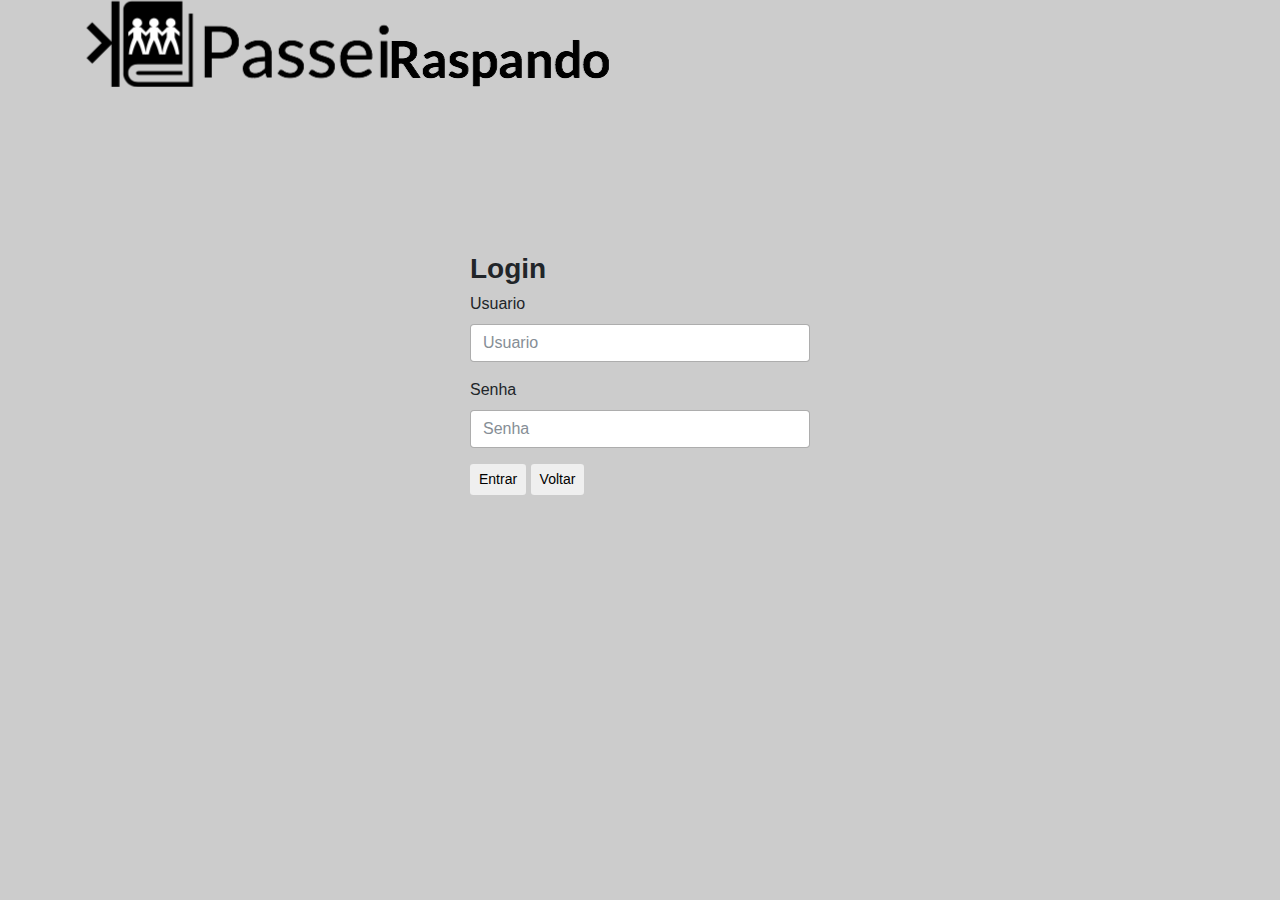
<file: telas/login.html>
<!DOCTYPE html>
<html>
<head>
	<meta charset="utf-8">
	<meta http-equiv="X-UA-Compatible" content="IE=edge">
	<title>Login</title>
	<link rel="stylesheet" href="../css/style.css">
	<link href="../node_modules/bootstrap/dist/css/bootstrap.min.css" rel="stylesheet">
</head>
<body id="corpo_login">
	<div class="container" >
		<img src="../assets/images/logotipo-passei-raspando.png" alt="">
		<div id="login">
			<div class="col-md-4" >
		    	<div class="panel panel-default">
		  			<div class="panel-heading"><h3 class="panel-title"><strong>Login</strong></h3></div>
		  			<div class="panel-body">
		   				<form role="form">
		  					<div class="form-group">
		    					<label>Usuario</label>
		    					<input type="email" class="form-control" placeholder="Usuario">
		  					</div>
		  					<div class="form-group">
		    					<label>Senha</label>
		    					<input type="password" class="form-control" placeholder="Senha">
		  					</div>
		  					<button type="submit" class="btn btn-sm btn-default">Entrar</button>
		  					<button type="submit" class="btn btn-sm btn-default">Voltar</button>
						</form>
		  			</div>
				</div>
			</div>
		</div>
	</div>
</body>
</html>
</file>
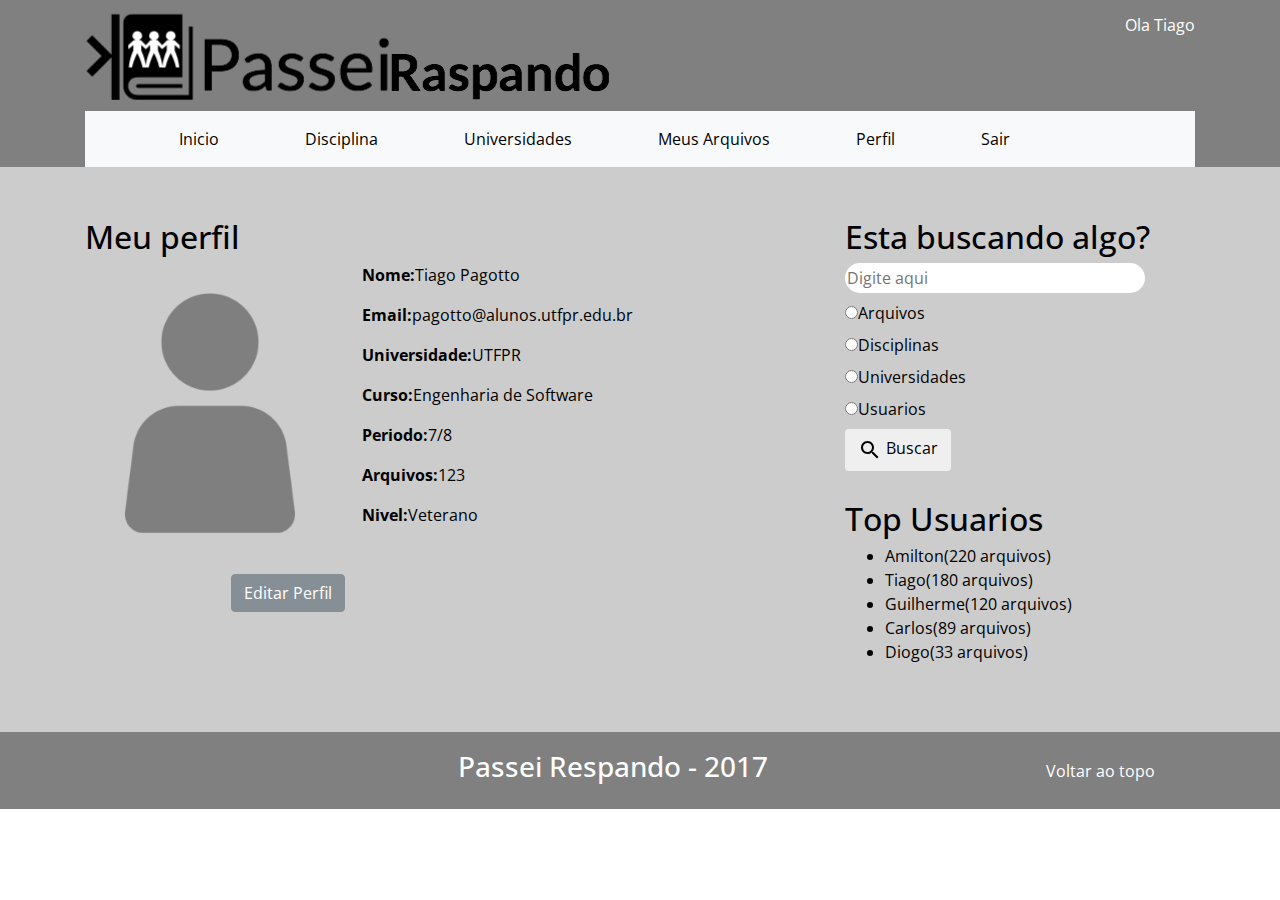
<file: telas/perfil.html>
<!DOCTYPE html>
<html>
<head>
	<meta charset="utf-8">
	<meta http-equiv="X-UA-Compatible" content="IE=edge">
	<title>Perfil</title>
	<link rel="stylesheet" href="../css/style.css">
	<link href="../node_modules/bootstrap/dist/css/bootstrap.min.css" rel="stylesheet">
	<link href="https://fonts.googleapis.com/css?family=Open+Sans" rel="stylesheet">

</head>
<body>
	<header id="header">
		<div class="container">
			<img src="../assets/images/logotipo-passei-raspando.png">
			<p id="user">Ola Tiago</p>
			<section >
				<nav class="navbar navbar-expand-lg navbar-light bg-light">
					<button class="navbar-toggler" type="button" data-toggle="collapse" data-target="#navbarSupportedContent" aria-controls="navbarSupportedContent" aria-expanded="false" aria-label="Toggle navigation">
        				<span class="navbar-toggler-icon"></span>
        			</button>
					<div class="collapse navbar-collapse" id="navbarSupportedContent">
        				<ul class="navbar-nav mr-auto">
				            <li class="nav-item active">
				            	<a class="nav-link" href="index.html">Inicio <span class="sr-only">(current)</span></a>
				            </li>
				            <li class="nav-item active">
				            	<a class="nav-link" href="disciplinas.html">Disciplina <span class="sr-only">(current)</span></a>
				            </li>
				            <li class="nav-item active">
				            	<a class="nav-link" href="universidades.html">Universidades <span class="sr-only">(current)</span></a>
				            </li>
				            <li class="nav-item active">
				            	<a class="nav-link" href="arquivos.html">Meus Arquivos <span class="sr-only">(current)</span></a>
				            </li>
				            <li class="nav-item active">
				            	<a class="nav-link" href="perfil.html">Perfil <span class="sr-only">(current)</span></a>
				            </li>
				            <li class="nav-item active">
				            	<a class="nav-link" href="login.html">Sair <span class="sr-only">(current)</span></a>
				            </li>
        				</ul>
        			</div>
    			</nav>
			</section>
		</div>
	</header>

	<section id="miolo">
		<div class="container">
			<div class="row">
				<div class="col-lg-8" id="left">
					<h2>Meu perfil</h2>
					<img src="../assets/images/perfil_image.png" id="perfil_image">
					<div id="information">
						<p><b>Nome:</b>Tiago Pagotto</p>
						<p><b>Email:</b>pagotto@alunos.utfpr.edu.br</p>
						<p><b>Universidade:</b>UTFPR</p>
						<p><b>Curso:</b>Engenharia de Software</p>
						<p><b>Periodo:</b>7/8</p>
						<p><b>Arquivos:</b>123</p>
						<p><b>Nivel:</b>Veterano</p>
					</div>
					<button type="button" class="btn btn-secondary" id="profile_button">Editar Perfil</button>
				</div>
				<div class="col-lg-4" id="right">
						<h2>Esta buscando algo?</h2>
						<form class="navbar-search pull-left">
	  						<input type="text" class="search-query" placeholder="Digite aqui">
						</form>

						<div class="radio">
	  						<label><input type="radio" name="optradio">Arquivos</label>
						</div>
						<div class="radio">
	  						<label><input type="radio" name="optradio">Disciplinas</label>
						</div>
						<div class="radio">
	  						<label><input type="radio" name="optradio">Universidades</label>
						</div>
						<div class="radio">
	  						<label><input type="radio" name="optradio">Usuarios</label>
						</div>
						<button type="button" class="btn btn-default"><img src="../assets/svgs/busca.svg">  Buscar</button>
						<h2 class="under-text2">Top Usuarios</h2>
						<ul>
							<li>Amilton(220 arquivos)</li>
							<li>Tiago(180 arquivos)</li>
							<li>Guilherme(120 arquivos)</li>
							<li>Carlos(89 arquivos)</li>
							<li>Diogo(33 arquivos)</li>
						</ul>
				</div>
			</div>
		</div>
	</section>

	<footer>
		<div class="container">
			<div id="pe">
				<h3 id="footer-text">Passei Respando - 2017</h3>
				<a href="" id="go-top">Voltar ao topo</a>
			</div>
		</div>
	</footer>
</body>
</html>
</file>
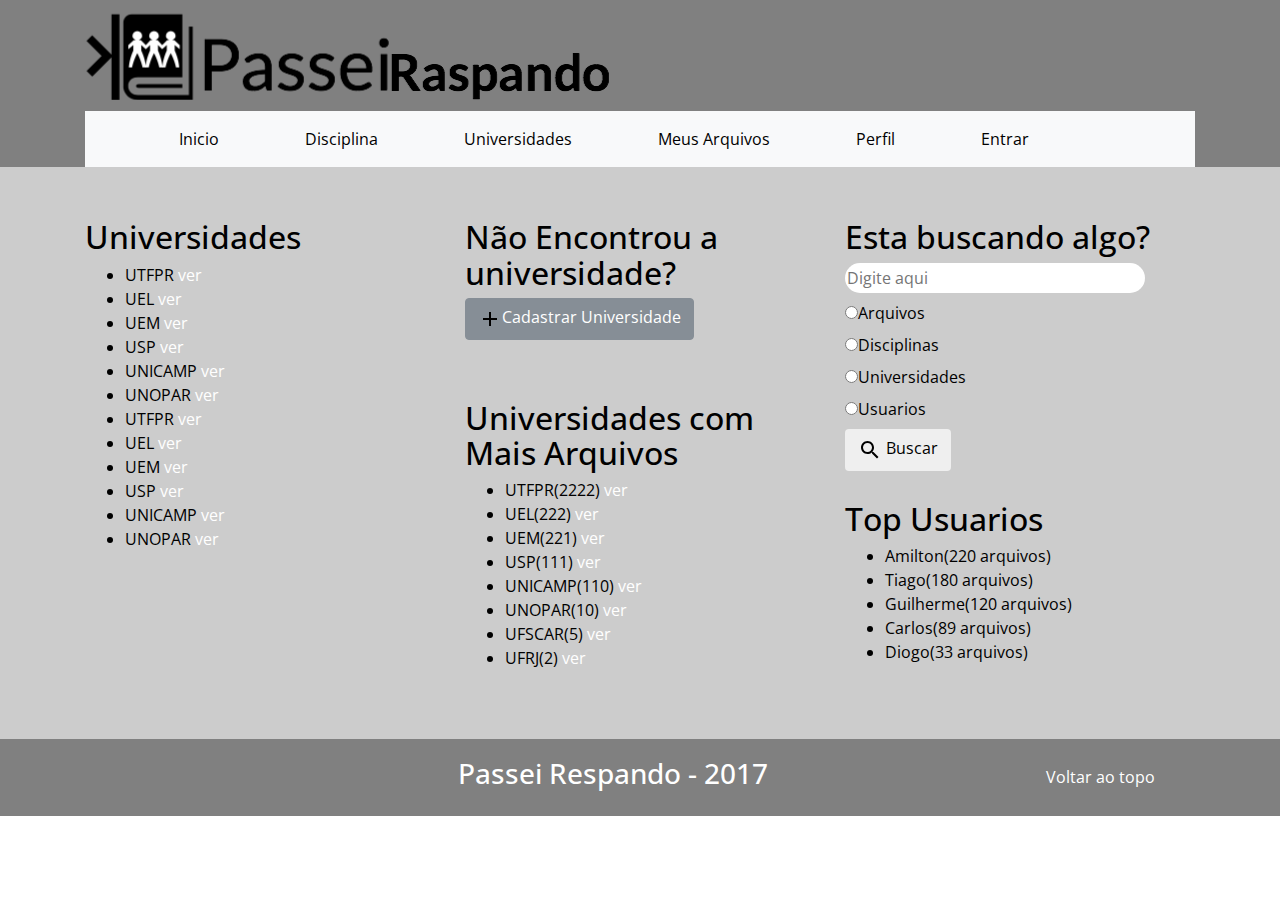
<file: telas/universidades.html>
<!DOCTYPE html>
<html>
<head>
	<meta charset="utf-8">
	<meta http-equiv="X-UA-Compatible" content="IE=edge">
	<title>Universidades</title>
	<link rel="stylesheet" href="../css/style.css">
	<link href="../node_modules/bootstrap/dist/css/bootstrap.min.css" rel="stylesheet">
	<link href="https://fonts.googleapis.com/css?family=Open+Sans" rel="stylesheet">

</head>
<body>
	<header id="header">
		<div class="container">
			<img src="../assets/images/logotipo-passei-raspando.png">
			<section >
				<nav class="navbar navbar-expand-lg navbar-light bg-light">
					<button class="navbar-toggler" type="button" data-toggle="collapse" data-target="#navbarSupportedContent" aria-controls="navbarSupportedContent" aria-expanded="false" aria-label="Toggle navigation">
        				<span class="navbar-toggler-icon"></span>
        			</button>
					<div class="collapse navbar-collapse" id="navbarSupportedContent">
        				<ul class="navbar-nav mr-auto">
				            <li class="nav-item active">
				            	<a class="nav-link" href="index.html">Inicio <span class="sr-only">(current)</span></a>
				            </li>
				            <li class="nav-item active">
				            	<a class="nav-link" href="disciplinas.html">Disciplina <span class="sr-only">(current)</span></a>
				            </li>
				            <li class="nav-item active">
				            	<a class="nav-link" href="universidades.html">Universidades <span class="sr-only">(current)</span></a>
				            </li>
				            <li class="nav-item active">
				            	<a class="nav-link" href="arquivos.html">Meus Arquivos <span class="sr-only">(current)</span></a>
				            </li>
				            <li class="nav-item active">
				            	<a class="nav-link" href="perfil.html">Perfil <span class="sr-only">(current)</span></a>
				            </li>
				            <li class="nav-item active">
				            	<a class="nav-link" href="login.html">Entrar <span class="sr-only">(current)</span></a>
				            </li>
        				</ul>
        			</div>
    			</nav>
			</section>
		</div>
	</header>

	<section id="miolo">
		<div class="container">
			<div class="row">
				<div class="col-lg-4" id="left">
					<h2>Universidades</h2>
						<ul>
							<li>UTFPR <a href="">ver</a></li>
							<li>UEL <a href="">ver</a></li>
							<li>UEM <a href="">ver</a></li>
							<li>USP <a href="">ver</a></li>
							<li>UNICAMP <a href="">ver</a></li>
							<li>UNOPAR <a href="">ver</a></li>
							<li>UTFPR <a href="">ver</a></li>
							<li>UEL <a href="">ver</a></li>
							<li>UEM <a href="">ver</a></li>
							<li>USP <a href="">ver</a></li>
							<li>UNICAMP <a href="">ver</a></li>
							<li>UNOPAR <a href="">ver</a></li>
						</ul>
				</div>
				<div class="col-lg-4" id="middle">
						<h2>Não Encontrou a universidade?</h2>
						<button type="button" class="btn btn-secondary"><img src="../assets/svgs/adicionar.svg">Cadastrar Universidade</button>
						<h2 class="under-text1">Universidades com Mais Arquivos</h2>
						<ul>
							<li>UTFPR(2222) <a href="">ver</a></li>
							<li>UEL(222) <a href="">ver</a></li>
							<li>UEM(221) <a href="">ver</a></li>
							<li>USP(111) <a href="">ver</a></li>
							<li>UNICAMP(110) <a href="">ver</a></li>
							<li>UNOPAR(10) <a href="">ver</a></li>
							<li>UFSCAR(5) <a href="">ver</a></li>
							<li>UFRJ(2) <a href="">ver</a></li>
						</ul>
				</div>
				<div class="col-lg-4" id="right">
						<h2>Esta buscando algo?</h2>
						<form class="navbar-search pull-left">
	  						<input type="text" class="search-query" placeholder="Digite aqui">
						</form>

						<div class="radio">
	  						<label><input type="radio" name="optradio">Arquivos</label>
						</div>
						<div class="radio">
	  						<label><input type="radio" name="optradio">Disciplinas</label>
						</div>
						<div class="radio">
	  						<label><input type="radio" name="optradio">Universidades</label>
						</div>
						<div class="radio">
	  						<label><input type="radio" name="optradio">Usuarios</label>
						</div>
						<button type="button" class="btn btn-default"><img src="../assets/svgs/busca.svg">  Buscar</button>
						<h2 class="under-text2">Top Usuarios</h2>
						<ul>
							<li>Amilton(220 arquivos)</li>
							<li>Tiago(180 arquivos)</li>
							<li>Guilherme(120 arquivos)</li>
							<li>Carlos(89 arquivos)</li>
							<li>Diogo(33 arquivos)</li>
						</ul>
				</div>
			</div>
		</div>
	</section>

	<footer>
		<div class="container">
			<div id="pe">
				<h3 id="footer-text">Passei Respando - 2017</h3>
				<a href="" id="go-top">Voltar ao topo</a>
			</div>
		</div>
	</footer>
</body>
</html>
</file>
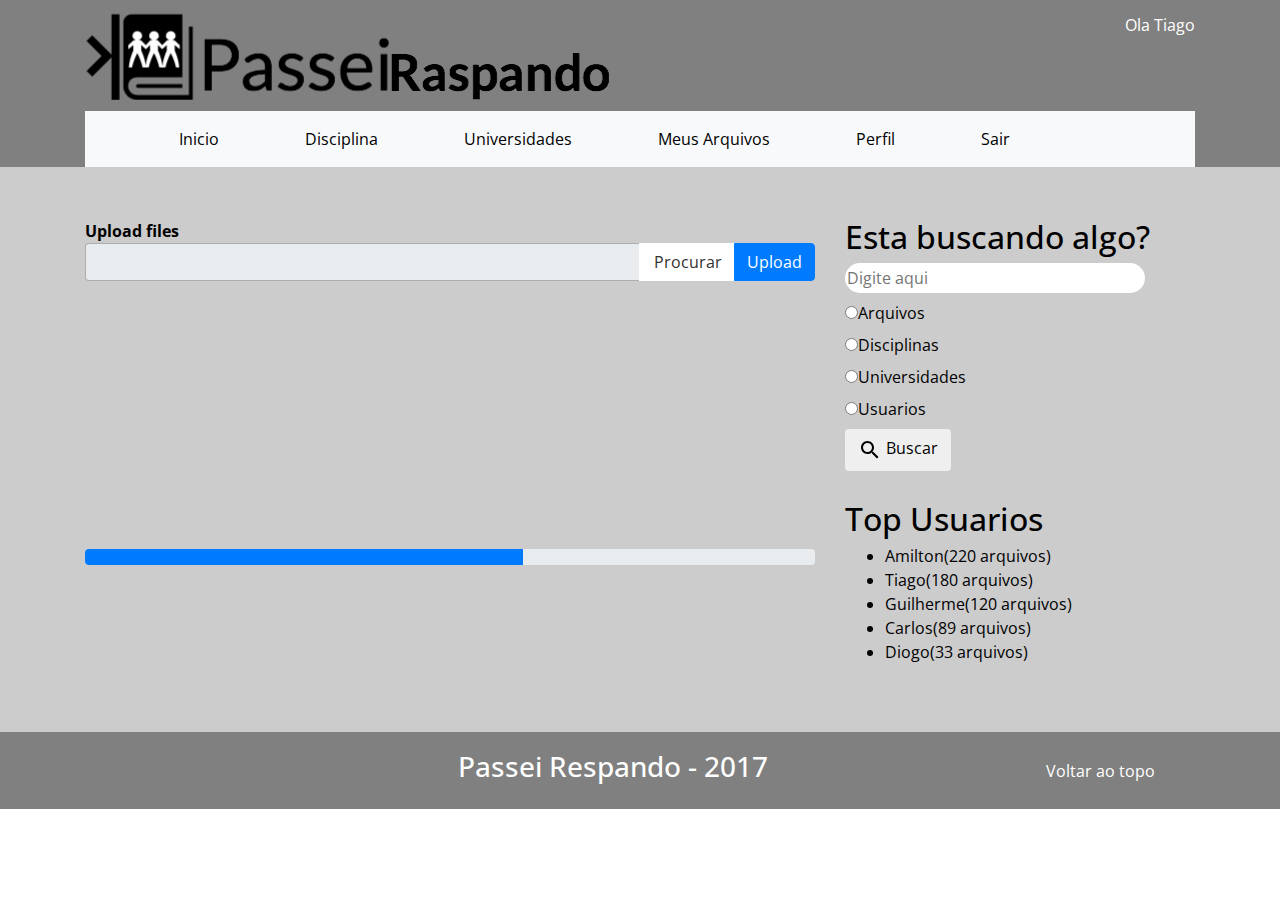
<file: telas/upload.html>
<!DOCTYPE html>
<html>
<head>
	<meta charset="utf-8">
	<meta http-equiv="X-UA-Compatible" content="IE=edge">
	<title>Upload</title>
	<link rel="stylesheet" href="../css/style.css">
	<link href="../node_modules/bootstrap/dist/css/bootstrap.min.css" rel="stylesheet">
	<link href="https://fonts.googleapis.com/css?family=Open+Sans" rel="stylesheet">

</head>
<body>
	<header id="header">
		<div class="container">
			<img src="../assets/images/logotipo-passei-raspando.png">
			<p id="user">Ola Tiago</p>
			<section >
				<nav class="navbar navbar-expand-lg navbar-light bg-light">
					<button class="navbar-toggler" type="button" data-toggle="collapse" data-target="#navbarSupportedContent" aria-controls="navbarSupportedContent" aria-expanded="false" aria-label="Toggle navigation">
        				<span class="navbar-toggler-icon"></span>
        			</button>
					<div class="collapse navbar-collapse" id="navbarSupportedContent">
        				<ul class="navbar-nav mr-auto">
				            <li class="nav-item active">
				            	<a class="nav-link" href="index.html">Inicio <span class="sr-only">(current)</span></a>
				            </li>
				            <li class="nav-item active">
				            	<a class="nav-link" href="disciplinas.html">Disciplina <span class="sr-only">(current)</span></a>
				            </li>
				            <li class="nav-item active">
				            	<a class="nav-link" href="universidades.html">Universidades <span class="sr-only">(current)</span></a>
				            </li>
				            <li class="nav-item active">
				            	<a class="nav-link" href="arquivos.html">Meus Arquivos <span class="sr-only">(current)</span></a>
				            </li>
				            <li class="nav-item active">
				            	<a class="nav-link" href="perfil.html">Perfil <span class="sr-only">(current)</span></a>
				            </li>
				            <li class="nav-item active">
				            	<a class="nav-link" href="login.html">Sair <span class="sr-only">(current)</span></a>
				            </li>
        				</ul>
        			</div>
    			</nav>
			</section>
		</div>
	</header>

	<section id="miolo">
		<div class="container">
			<div class="row">
				<div class="col-lg-8">
					<div class="panel panel-default">
						<div class="panel-heading"><strong>Upload files</strong> <small> </small></div>
							<div class="panel-body">
								<div class="input-group image-preview">
									<input placeholder="" type="text" class="form-control image-preview-filename" disabled="disabled">
									<span class="input-group-btn">
										<button type="button" class="btn btn-default image-preview-clear" style="display:none;"> <span class="glyphicon glyphicon-remove"></span> Clear </button>
											<div class="btn btn-default image-preview-input"> <span class="glyphicon glyphicon-folder-open"></span> <span class="image-preview-input-title">Procurar</span>
												<input type="file" accept="image/png, image/jpeg, image/gif" name="input-file-preview"/>
											</div>
										<button type="button" class="btn btn-labeled btn-primary"> <span class="btn-label"><i class="glyphicon glyphicon-upload"></i> </span>Upload</button>
									</span>
								</div>
								<br />
								<div class="upload-drop-zone" id="drop-zone"> Arraste seu arquivo aqui</div>
								<br />
								<div class="progress">
									<div class="progress-bar" role="progressbar" aria-valuenow="60" aria-valuemin="0" aria-valuemax="100" style="width: 60%;"> <span class="sr-only">60% Complete</span> </div>
								</div>
								<br />
							</div>
						</div>
					</div>

				<div class="col-lg-4" id="right">
						<h2>Esta buscando algo?</h2>
						<form class="navbar-search pull-left">
	  						<input type="text" class="search-query" placeholder="Digite aqui">
						</form>

						<div class="radio">
	  						<label><input type="radio" name="optradio">Arquivos</label>
						</div>
						<div class="radio">
	  						<label><input type="radio" name="optradio">Disciplinas</label>
						</div>
						<div class="radio">
	  						<label><input type="radio" name="optradio">Universidades</label>
						</div>
						<div class="radio">
	  						<label><input type="radio" name="optradio">Usuarios</label>
						</div>
						<button type="button" class="btn btn-default"><img src="../assets/svgs/busca.svg">  Buscar</button>
						<h2 class="under-text2">Top Usuarios</h2>
						<ul>
							<li>Amilton(220 arquivos)</li>
							<li>Tiago(180 arquivos)</li>
							<li>Guilherme(120 arquivos)</li>
							<li>Carlos(89 arquivos)</li>
							<li>Diogo(33 arquivos)</li>
						</ul>
				</div>
			</div>
		</div>
	</section>

	<footer>
		<div class="container">
			<div id="pe">
				<h3 id="footer-text">Passei Respando - 2017</h3>
				<a href="" id="go-top">Voltar ao topo</a>
			</div>
		</div>
	</footer>
</body>
</html>
</file>
<file: css/style.css>
body{
	font-family: 'Open Sans', sans-serif!important;
}

header{
	/*background-color: #63A8C9;*/
	background-color: grey;
	position: relative;
	padding-top: 1%;
}

#user{
	float: right;
	color: white;
}

nav{
	margin-top: 1%;
}

nav a{
	color: black!important;
}

#information{
	float: right;
	margin-right: 25%;
}

#profile_button{
	margin-top: 5%;
	margin-left: 20%;
}

a{
	color: white!important;
}

#miolo{
	/*background-color: #95A5AC;*/
	background-color: #CCC;
	position: relative;
	padding-top: 4.1%;
	padding-bottom: 4.1%;
	color: black;
}

#first-a{
	margin-left: 100px;
}

#last-a{
	margin-right: 300px;
}

.nav-link{
	margin-left: 70px;
}

.under-text1{
	margin-top: 60px;
}

.under-text2{
	margin-top: 30px;
}

.search-query{
	border-radius: 15px;
	border-style: none;
	outline: none;
	width: 300px;
	height: 30px;
	margin-bottom: 8px;
}

#pe{
	/*background-color: #4C91B0;*/
	background-color: grey;
	width: 100%;
	position: relative;
	display: flex;
	align-items: center;
	justify-content: center;
}

#login{
	display: flex;
	align-items: center;
	justify-content: center;
	margin-top: 15%;
}

#corpo_login{
	background-color: #CCC;
}

footer{
	/*background-color: #4C91B0;*/
	background-color: grey;
	width: 100%;
	position: relative;
	padding: 1.5%  1%;
	color: white;
}

#footer-text{
	padding-left: 30%;
}

#go-top{
	padding-left: 25%;
}

#perfil_image{
	width: 250px;
	height: 250px;
	margin-left: 0;
	margin-top: 25px;
}

/* layout.css Style */
.upload-drop-zone {
  height: 200px;
  border-width: 2px;
  margin-bottom: 20px;
}

/* skin.css Style*/
.upload-drop-zone {
  color: #ccc;
  border-style: dashed;
  border-color: #ccc;
  line-height: 200px;
  text-align: center
}
.upload-drop-zone.drop {
  color: #222;
  border-color: #222;
}
.image-preview-input {
    position: relative;
    overflow: hidden;
    margin: 0px;
    color: #333;
    background-color: #fff;
    border-color: #ccc;
}
.image-preview-input input[type=file] {
	position: absolute;
	top: 0;
	right: 0;
	margin: 0;
	padding: 0;
	font-size: 20px;
	cursor: pointer;
	opacity: 0;
	filter: alpha(opacity=0);
}
.image-preview-input-title {
    margin-left:2px;
}
</file>
